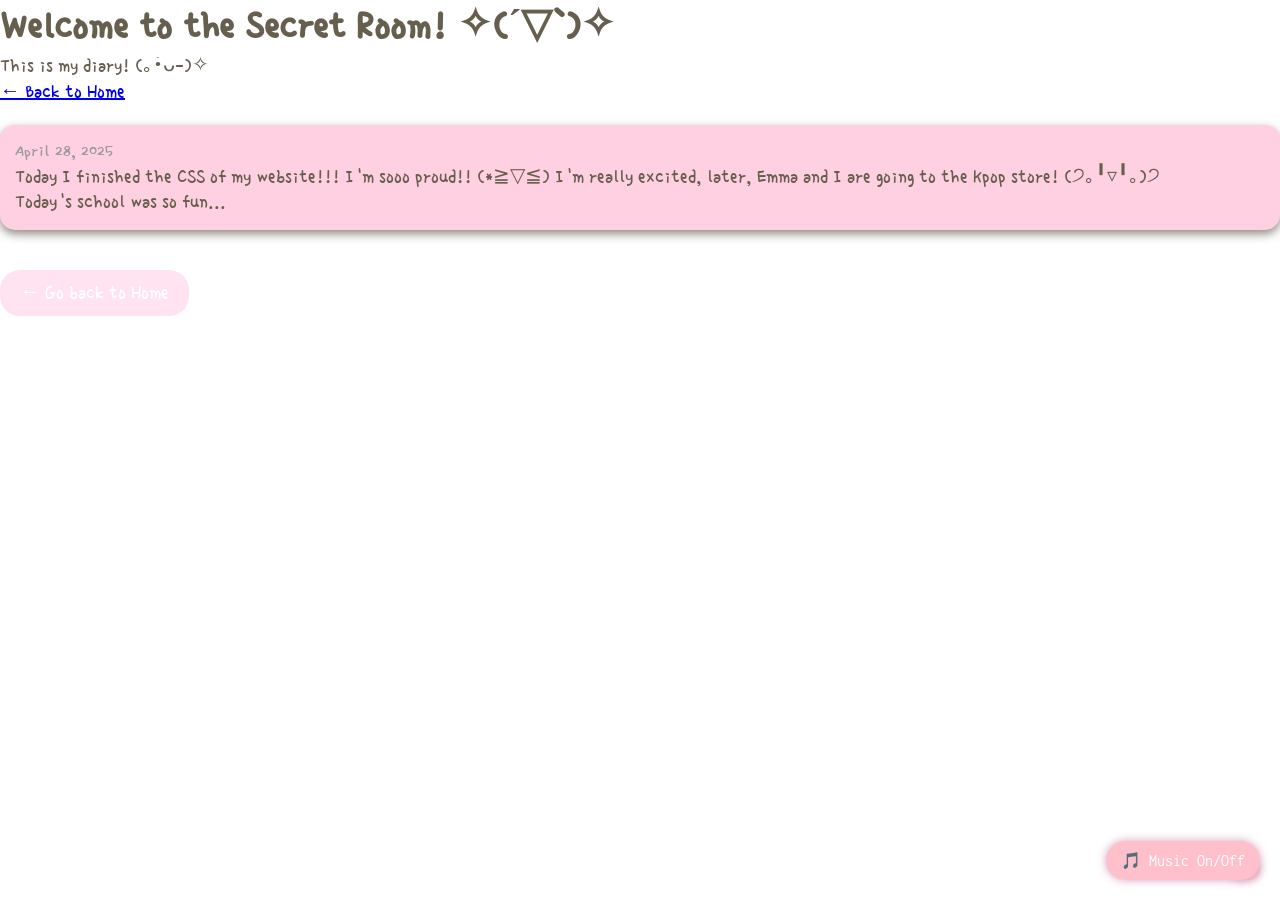
<file: secret.html>
<!DOCTYPE html>
<html lang="en">
<head>
  <meta charset="UTF-8">
  <link rel="preconnect" href="https://fonts.googleapis.com">
  <link rel="preconnect" href="https://fonts.gstatic.com" crossorigin>
  <link href="https://fonts.googleapis.com/css2?family=Inconsolata:wght@200..900&display=swap" rel="stylesheet">
  <link rel="preconnect" href="https://fonts.gstatic.com" crossorigin>
  <link href="https://fonts.googleapis.com/css2?family=Single+Day&display=swap" rel="stylesheet">
  <title>Secret!</title>
  <link rel="stylesheet" href="style.css">
</head>
<body>
  <h1>Welcome to the Secret Room! ✧(´▽`)✧</h1>
  <p>This is my diary! (｡•̀ᴗ-)✧</p>
  <a href="index.html">← Back to Home</a>
  <div class="entry">
    <div class="date">April 28, 2025</div>
    <p>Today I finished the CSS of my website!!! I'm sooo proud!! (*≧▽≦) I'm really excited, later, Emma and I are going to the Kpop store! (੭｡╹▿╹｡)੭ </p>
    <p>Today's school was so fun...</p>
  </div>

  <a href="index.html" class="back-button">← Go back to Home</a>

  <div class="music-button">
    <audio id="bg-music" src="audio/03 - Sakura Kiss (Instrumental).mp3" autoplay loop></audio>
    <button onclick="toggleMusic()" class="music-button">🎵 Music On/Off</button>
    </div>
      

</html>
</file>
<file: style.css>
* {
    margin: 0;
    padding: 0;
    box-sizing: border-box;
    cursor: url("https://files.catbox.moe/rdz06j.crdownload"), auto;
  }
  
  body {
    scroll-behavior: smooth;
    background-image: url("https://64.media.tumblr.com/0ecdc471e6cdba51ab4f3ab1215e8b0e/bb9f037edc57fb13-0e/s400x600/050e67c030979d38d0c66dfb36b11125facba601.gifv");
    background-size: cover;
    background-repeat: no-repeat;
    background-attachment: fixed;
    scroll-behavior: smooth;
    font-size: 20px;
  color: rgb(103, 95, 77);
  font-family: "Single Day", cursive;
  }
  
  .entry {
    background: #ffcfe2;
    padding: 15px;
    margin: 20px 0;
    border-radius: 15px;
    box-shadow: 0px 4px 10px rgba(92, 88, 79, 0.7);
  }
  .date {
    font-size: 0.9em;
    color: #999;
  }
  .back-button {
    display: inline-block;
    margin-top: 20px;
    text-decoration: none;
    color: #fff;
    background: #ffe3f1;
    padding: 10px 20px;
    border-radius: 20px;
  }
  .back-button:hover {
    background: #ffeef7;
  }

  .music-button {
    position: fixed;
    bottom: 20px;
    right: 20px;
    background: pink;
    color: white;
    border: none;
    padding: 10px 15px;
    border-radius: 20px;
    font-size: 16px;
    z-index: 9999;
    box-shadow: 0 0 10px rgb(212, 163, 188);
    cursor: pointer;
    font-family: "Inconsolata", monospace;
  }
</file>
